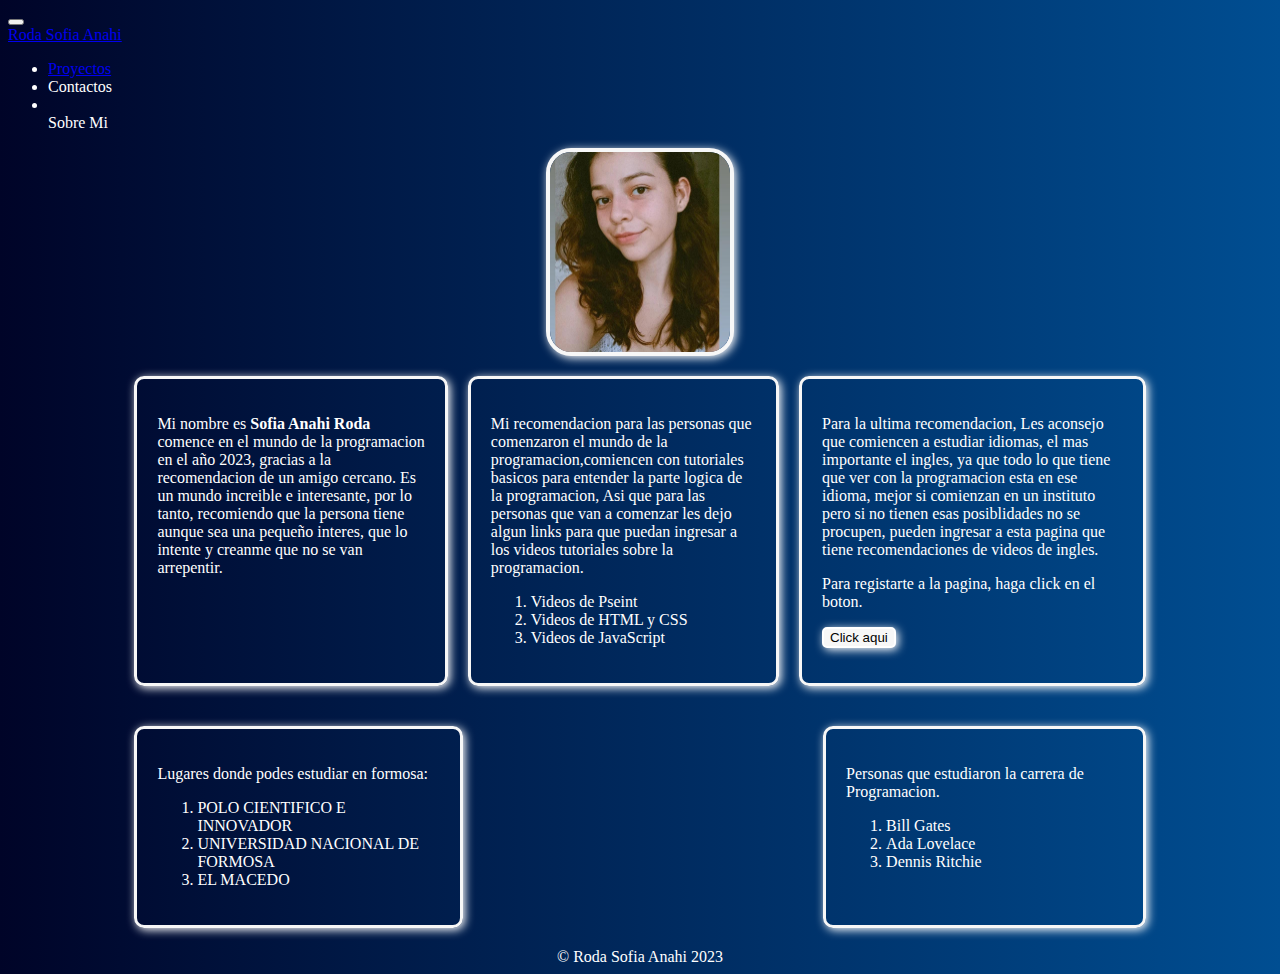
<file: index.html>
<!DOCTYPE html>
<html lang="en">
<head>
    <meta charset="UTF-8">
    <meta http-equiv="X-UA-Compatible" content="IE=edge">
    <meta name="viewport" content="width=device-width, initial-scale=1.0">
    <title>Portfolio personal</title>
   
    <link rel="stylesheet" href="./formulario.html">
    <link rel="stylesheet" href="./index.css">
    
    <link href="https://cdn.jsdelivr.net/npm/bootstrap@5.3.0-alpha3/dist/css/bootstrap.min.css" rel="stylesheet" integrity="sha384-KK94CHFLLe+nY2dmCWGMq91rCGa5gtU4mk92HdvYe+M/SXH301p5ILy+dN9+nJOZ" crossorigin="anonymous">


</head>
<body class = "body">
      <header>
        <nav class="navbar navbar-expand-lg bg-body-tertiary rounded" aria-label="Thirteenth navbar example">
      <div class="container-fluid">
        <button class="navbar-toggler" type="button" data-bs-toggle="collapse" data-bs-target="#navbarsExample11" aria-controls="navbarsExample11" aria-expanded="false" aria-label="Toggle navigation">
          <span class="navbar-toggler-icon"></span>
        </button>

        <div class="collapse navbar-collapse d-lg-flex" id="navbarsExample11">
          <a class="navbar-brand col-lg-3 me-0" href="#">Roda Sofia Anahi</a>
          <ul class="navbar-nav col-lg-6 justify-content-lg-center">
            <li class="nav-item">
              <a class="nav-link" href="./languege.html">Proyectos</a>
            </li>
            <li class="nav-item">
              <a class="nav-link">Contactos</a>
            </li>
            <li class = "nav-item"></li>
            <a class = "nav-link">Sobre Mi</a>
          </ul>
      </div>
    </nav>
    </header>
        <div class = "img">
            <img class = "imagen" src="./WhatsApp Image 2023-05-09 at 8.28.26 PM.jpeg" alt="mi foto">
        </div>
        
      <main>
        <div class = "conteinter">
        <!-- <article class = "conteinter"> -->
            <div class = "carta">
            <section>
                <p>
                    Mi nombre es <b> Sofia  Anahi Roda </b> comence en el mundo de la programacion en el año 2023, gracias a la recomendacion 
                    de un amigo cercano. Es un mundo increible e interesante, por lo tanto, recomiendo que la persona tiene aunque sea una pequeño interes, que lo intente y creanme que no se van arrepentir.   
                </p>
            </section>
            </div>
            <div class = "carta">
            <section>
                <p>
                    Mi recomendacion para las personas que comenzaron el mundo de la programacion,comiencen con tutoriales basicos para entender 
                    la parte logica de la programacion, Asi que para las  personas que van a comenzar les dejo algun links para que puedan ingresar a los videos tutoriales sobre la programacion.
                </p>
                <ol>
                    <li>Videos de Pseint
                    </li>
                    <li>
                        Videos de HTML y CSS
                    </li>
                    <li>
                        Videos de JavaScript
                    </li>
                </ol>
            </section>
            </div>

            <div class = "carta">
            <section>
                <P>
                    Para la ultima recomendacion, Les aconsejo que comiencen a estudiar idiomas, el mas importante el ingles, ya que todo lo que
                    tiene que ver con la programacion esta en ese idioma, mejor si comienzan en un instituto pero si no tienen esas posiblidades 
                    no se procupen, pueden ingresar a esta pagina que tiene recomendaciones de videos de ingles.
                </P>
                <p>
                    Para registarte a la pagina, haga click en el boton.
                </p>
                <form action="./formulario.html">
                <button class = "button"> Click aqui </button>  
                </form>
            </section>
            </div>
        <!-- </article> -->
        </div>
    </main>

    <aside class = "aside">
        <section class = "carta">
            <p> 
                Lugares donde podes estudiar en formosa:
                <ol>
                    <li> POLO CIENTIFICO E INNOVADOR </li>
                    <li> UNIVERSIDAD NACIONAL DE FORMOSA </li>
                    <li> EL MACEDO </li>
                </ol>
            </p>
        </section>
        <section class = "carta">
            <p>
                Personas que estudiaron la carrera de Programacion.
            </p>
            <ol>
                <li> Bill Gates</li>
                <li> Ada Lovelace </li>
                <li> Dennis Ritchie </li>
            </ol>
        </section>
        
    </aside>

    <footer>
        &copy; Roda Sofia Anahi 2023 
    </footer>










    
</body>
</html>
</file>
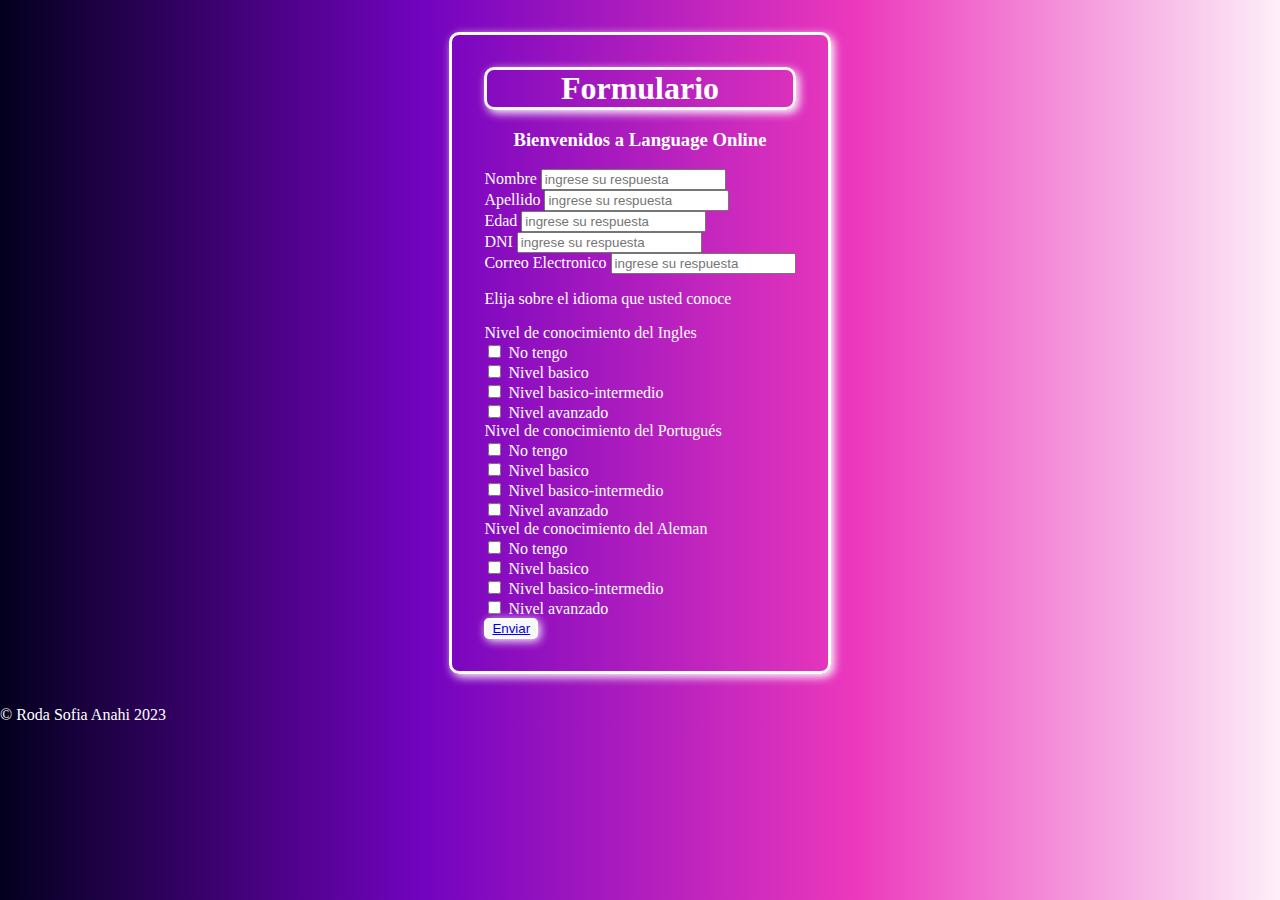
<file: formulario.html>
<!DOCTYPE html>
<html lang="en">
  <head>
    <meta charset="UTF-8" />
    <meta http-equiv="X-UA-Compatible" content="IE=edge" />
    <meta name="viewport" content="width=device-width, initial-scale=1.0" />
    <link rel="stylesheet" href="./formulario.css" />
    <link rel="stylesheet" href="./index.html" />
    <title>Formulario</title>
  </head>
  <body class="body">
    <main class="main">
      <fieldset>
        <h1 class="h1">Formulario</h1>
        <form>
          <h3 class="h3">Bienvenidos a Language Online</h3>

          <label> Nombre </label>
          <input type="text" placeholder="ingrese su respuesta" /> <br />

          <label> Apellido </label>
          <input type="text" placeholder="ingrese su respuesta" /> <br />

          <label> Edad </label>
          <input type="number" placeholder="ingrese su respuesta" /> <br />

          <label> DNI </label>
          <input type="number" placeholder="ingrese su respuesta" /> <br />

          <label> Correo Electronico </label>
          <input type="text" placeholder="ingrese su respuesta" /> <br />

          <p>Elija sobre el idioma que usted conoce</p>

          <label> Nivel de conocimiento del Ingles </label> <br />

          <input type="checkbox" /> No tengo <br />
          <input type="checkbox" /> Nivel basico <br />
          <input type="checkbox" /> Nivel basico-intermedio <br />
          <input type="checkbox" /> Nivel avanzado <br />

          <label> Nivel de conocimiento del Portugués </label> <br />

          <input type="checkbox" /> No tengo <br />
          <input type="checkbox" /> Nivel basico <br />
          <input type="checkbox" /> Nivel basico-intermedio <br />
          <input type="checkbox" /> Nivel avanzado <br />

          <label> Nivel de conocimiento del Aleman </label> <br />

          <input type="checkbox" /> No tengo <br />
          <input type="checkbox" /> Nivel basico <br />
          <input type="checkbox" /> Nivel basico-intermedio <br />
          <input type="checkbox" /> Nivel avanzado <br />
          <button class="button"><a href="./languege.html"> Enviar</a></button>
        </form>
      </fieldset>
    </main>
    <footer class="footer">&copy; Roda Sofia Anahi 2023</footer>
  </body>
</html>
</file>
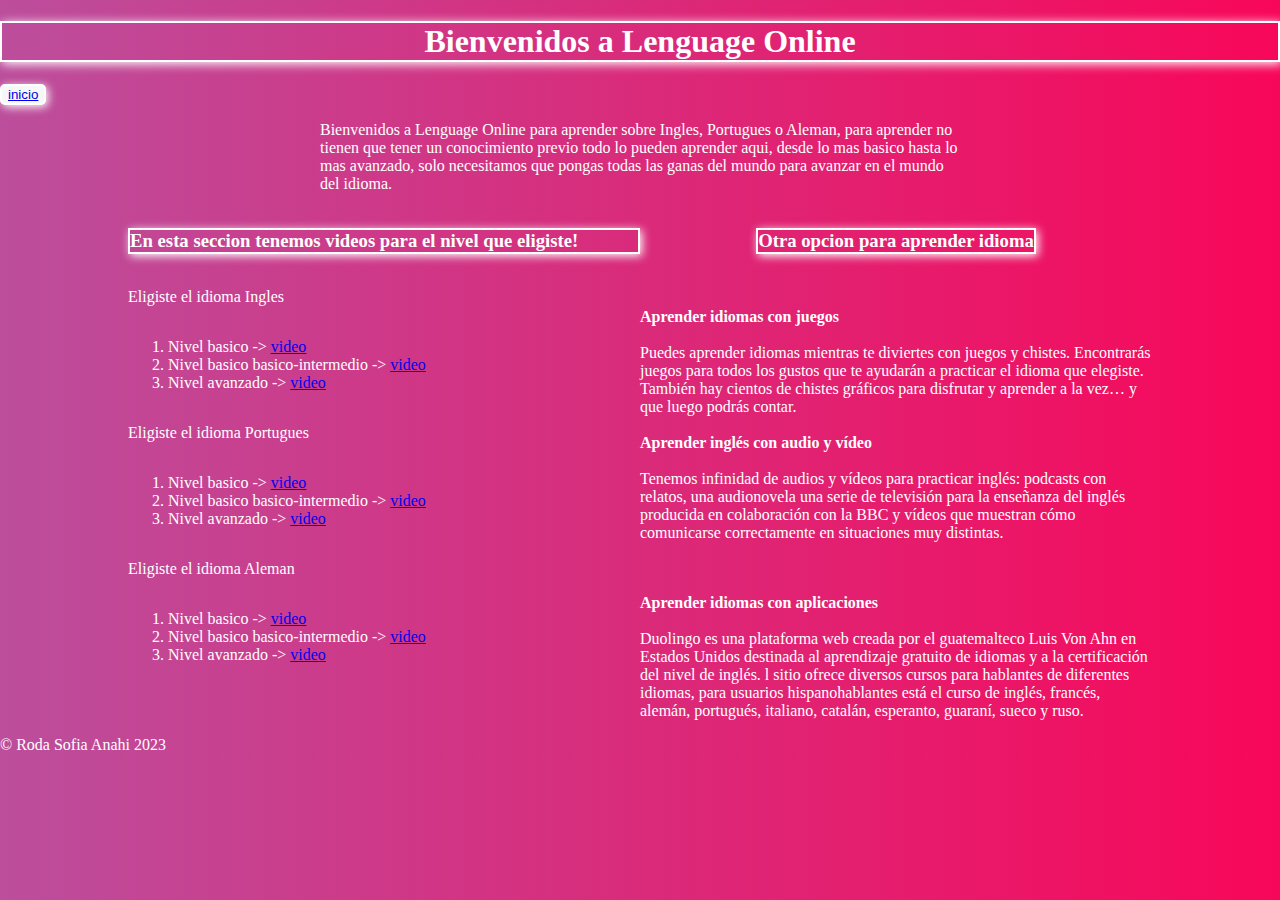
<file: languege.html>
<!DOCTYPE html>
<html lang="en">
  <head>
    <meta charset="UTF-8" />
    <meta http-equiv="X-UA-Compatible" content="IE=edge" />
    <meta name="viewport" content="width=device-width, initial-scale=1.0" />
    <link rel="stylesheet" href="./formulario.html" />
    <link rel="stylesheet" href="./languege.css" />
    <link rel="stylesheet" href="./index.html" />
    <title>Languege Online</title>
  </head>
  <body class="body">
    <h1 class="h1">Bienvenidos a Lenguage Online</h1>

    <button class="button"><a href="./index.html">inicio</a></button>
    <main class="main">
      <section class="sec1">
        <p>
          Bienvenidos a Lenguage Online para aprender sobre Ingles, Portugues o
          Aleman, para aprender no tienen que tener un conocimiento previo todo
          lo pueden aprender aqui, desde lo mas basico hasta lo mas avanzado,
          solo necesitamos que pongas todas las ganas del mundo para avanzar en
          el mundo del idioma.
        </p>
      </section>

      <div class="section">
        <section class="sec2">
          <h3 class="nivel">
            En esta seccion tenemos videos para el nivel que eligiste!
          </h3>

          <p>Eligiste el idioma Ingles</p>
          <ol>
            <li>
              Nivel basico ->
              <a href="https://www.youtube.com/watch?v=l0Xtt9WpHVY">video </a>
            </li>
            <li>
              Nivel basico basico-intermedio ->
              <a href="https://www.youtube.com/watch?v=RlR4_98T4Yo"> video </a>
            </li>
            <li>
              Nivel avanzado ->
              <a href="https://www.youtube.com/watch?v=8UUsGGwrNCY"> video </a>
            </li>
          </ol>

          <p>Eligiste el idioma Portugues</p>
          <ol>
            <li>
              Nivel basico ->
              <a href="https://www.youtube.com/watch?v=cwY85S1O0vk"> video </a>
            </li>
            <li>
              Nivel basico basico-intermedio ->
              <a
                href="https://www.youtube.com/watch?v=TyiAN14pmVE&list=PLgXzk50PHvvWnAdIwWz0n4vWF6DJUsSX9"
              >
                video</a
              >
            </li>
            <li>
              Nivel avanzado ->
              <a href="https://www.youtube.com/watch?v=Fqiwdnhz6qs">video</a>
            </li>
          </ol>

          <p>Eligiste el idioma Aleman</p>
          <ol>
            <li>
              Nivel basico ->
              <a href="https://www.youtube.com/watch?v=StzJE5lrhcI">video</a>
            </li>
            <li>
              Nivel basico basico-intermedio ->
              <a
                href="https://www.youtube.com/watch?v=Ymyfu0JiNnk&list=PLsCnWPFMDiEVkBbbTGz8hHWEKHDNuJCCz"
              >
                video
              </a>
            </li>
            <li>
              Nivel avanzado ->
              <a
                href="https://www.youtube.com/watch?v=GasZD0mG6ig&list=PLKO5AD4LxHkGfKn17TzZ3lCgttf9WU1MA"
                >video</a
              >
            </li>
          </ol>
        </section>
        <section class="sec3">
          <h3 class="idioma">Otra opcion para aprender idioma</h3>

          <p>
            <b> Aprender idiomas con juegos </b> <br />
            <br />

            Puedes aprender idiomas mientras te diviertes con juegos y chistes.
            Encontrarás juegos para todos los gustos que te ayudarán a practicar
            el idioma que elegiste. También hay cientos de chistes gráficos para
            disfrutar y aprender a la vez… y que luego podrás contar. <br />
            <br />

            <b> Aprender inglés con audio y vídeo </b> <br />
            <br />

            Tenemos infinidad de audios y vídeos para practicar inglés: podcasts
            con relatos, una audionovela una serie de televisión para la
            enseñanza del inglés producida en colaboración con la BBC y vídeos
            que muestran cómo comunicarse correctamente en situaciones muy
            distintas.
          </p>

          <p>
            <b>Aprender idiomas con aplicaciones </b> <br />
            <br />

            Duolingo es una plataforma web creada por el guatemalteco Luis Von
            Ahn en Estados Unidos destinada al aprendizaje gratuito de idiomas y
            a la certificación del nivel de inglés. l sitio ofrece diversos
            cursos para hablantes de diferentes idiomas, para usuarios
            hispanohablantes está el curso de inglés, francés, alemán,
            portugués, italiano, catalán, esperanto, guaraní, sueco y ruso.
          </p>
        </section>
      </div>
    </main>
    <footer class="footer">&copy; Roda Sofia Anahi 2023</footer>
  </body>
</html>
</file>
<file: index.css>
.body {
  background: linear-gradient(to right, #000428, #004e92);
  color: white;
  font-family: cursive;
}

.imagen {
  border: 4.5px solid rgb(247, 247, 247);
  width: 180px;
  border-radius: 25px;
  box-shadow: 2px 2px 10px white;
  background-color: rgb(247, 247, 247);
}

.img {
  display: flex;
  justify-content: center;
}

.conteinter {
  width: 80%;
  margin: 0 auto;
  padding: 20px;
  display: flex;
  flex-direction: row;
  gap: 20px;
  justify-content: end;
}

.button {
  border-radius: 5px;
  border: 2px solid white;
  box-shadow: 2px 2px 10px white;
  background-color: rgb(247, 247, 247);
}
.button:hover {
  background-color: rgb(116, 109, 109);
}

.carta {
  border: 3px solid rgb(247, 247, 247);
  border-radius: 10px;
  padding: 20px;
  box-shadow: 2px 2px 10px white;
}

.aside {
  width: 80%;
  margin: 0 auto;
  display: flex;
  flex-direction: row;
  gap: 360px;
  padding: 20px;
}

footer {
  display: flex;
  justify-content: center;
}
</file>
<file: formulario.css>
.body {
  background: linear-gradient(to right, #03001e, #7303c0, #ec38bc, #fdeff9);
  font-family: cursive;
  margin: 0 auto;
  color: white;
}

.h1 {
  border: 3px solid rgb(247, 247, 247);
  border-radius: 10px;
  box-shadow: 3px 3px 10px white;
  box-shadow: gray;
  display: flex;
  justify-content: center;
  margin: 0;
}

.main {
  box-shadow: #03001e;
  gap: 20px;
  display: flex;
  justify-content: center;
  flex-direction: column;
  align-items: center;
}

.h3 {
  text-align: center;
}

/* fieldset */

fieldset {
  border: 3px solid rgb(255, 255, 255);
  border-radius: 10px;
  box-shadow: 3px 3px 10px white;
  box-shadow: gray;
  margin: 2rem;
  padding: 2rem;
}

.button {
  border-radius: 5px;
  border: 2px solid white;
  box-shadow: 2px 2px 10px white;
  background-color: rgb(247, 247, 247);
}
.button:hover {
  background-color: rgb(116, 109, 109);
}

.footer {
  display: flex;
  flex-direction: column-reverse;
  justify-content: end;
}
</file>
<file: languege.css>
.body {
  background: linear-gradient(to right, #bc4e9c, #f80759);
  font-family: cursive;
  color: rgb(255, 255, 255);
  margin: 0 auto;
}

.h1 {
  display: flex;
  justify-content: center;
  border: 2px solid white;
  box-shadow: 2px 2px 10px white;
}

.section {
  width: 80%;
  margin: 0 auto;
  padding: 0;
  display: flex;
  flex-direction: row;
}

.sec1 {
  width: 50%;
  margin: 0 auto;
  padding: 0;
  display: flex;
  flex-direction: row;
  gap: 20px;
  justify-content: end;
}

.nivel {
  border: 2px solid white;
  box-shadow: 2px 2px 10px white;
}

.sec2 {
  width: 50%;
  display: flex;
  flex-direction: column;
  justify-content: start;
}

.sec3 {
  width: 50%;
  margin: 0 auto;
  padding: 0;
  display: flex;
  flex-direction: column;
  gap: 20px;
  justify-content: center;
  align-items: center;
}

.idioma {
  border: 2px solid white;
  box-shadow: 2px 2px 10px white;
}
.button {
  border-radius: 5px;
  border: 2px solid white;
  box-shadow: 2px 2px 10px white;
  background-color: rgb(247, 247, 247);
}
.button:hover {
  background-color: rgb(116, 109, 109);
}
</file>
